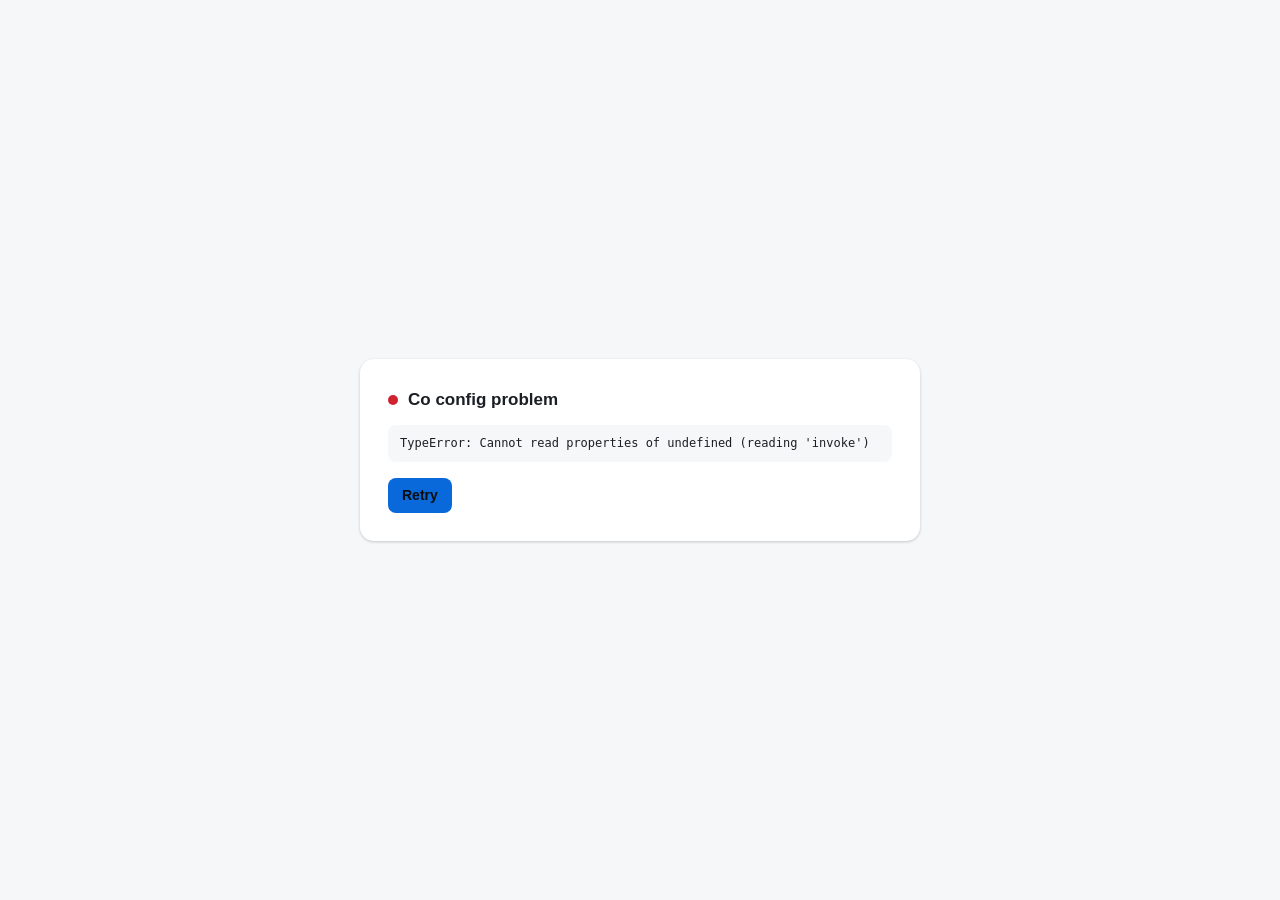
<file: crates/fleet-desktop/start/index.html>
<!doctype html>
<html lang="en">
<head>
<meta charset="utf-8">
<meta name="viewport" content="width=device-width, initial-scale=1">
<title></title>
<style>
  :root { color-scheme: dark; --bg: #0b0c0e; --card: #161b22; --fg: #e9ecef; --dim: #8b949e; --accent: #7fb7ff; --bad: #ff7b72; }
  @media (prefers-color-scheme: light) {
    :root { color-scheme: light; --bg: #f6f7f9; --card: #fff; --fg: #1b1f24; --dim: #57606a; --accent: #0969da; --bad: #cf222e; }
  }
  * { box-sizing: border-box; }
  html, body { height: 100%; margin: 0; }
  body { background: var(--bg); color: var(--fg); font: 14px/1.5 -apple-system, BlinkMacSystemFont, "Helvetica Neue", sans-serif; display: grid; place-items: center; padding: 24px; }
  main { width: min(560px, 100%); background: var(--card); border-radius: 14px; padding: 28px; box-shadow: 0 1px 3px rgb(0 0 0 / .2); }
  h1 { font-size: 17px; margin: 0 0 4px; display: flex; align-items: center; gap: 10px; }
  .dot { width: 10px; height: 10px; border-radius: 50%; background: var(--dim); flex: none; }
  .dot.busy { background: var(--accent); animation: pulse 1s ease-in-out infinite; }
  .dot.bad { background: var(--bad); }
  @keyframes pulse { 50% { opacity: .3; } }
  p { margin: 8px 0; }
  .dim { color: var(--dim); }
  code, pre { font: 12px/1.45 ui-monospace, SFMono-Regular, Menlo, monospace; }
  pre { background: var(--bg); border-radius: 8px; padding: 10px 12px; overflow: auto; max-height: 220px; white-space: pre-wrap; word-break: break-word; }
  .row { display: flex; gap: 8px; margin-top: 16px; flex-wrap: wrap; }
  button { font: inherit; border: 0; border-radius: 8px; padding: 7px 14px; cursor: pointer; background: var(--bg); color: var(--fg); }
  button.primary { background: var(--accent); color: #0b0c0e; font-weight: 600; }
  [hidden] { display: none !important; }
</style>
</head>
<body data-tauri-drag-region>
<main>
  <h1><span id="dot" class="dot busy"></span><span id="title">Connecting…</span></h1>
  <p id="where" class="dim"></p>
  <pre id="error" hidden></pre>
  <div id="help" hidden>
    <p>Start it in a terminal with <code>fleet web serve</code>, or keep it running with <code>fleet web install-service</code>. The app opens <code>desktop.url</code>, else <code>hosts.&lt;self&gt;.web</code>, else <code>http://127.0.0.1:&lt;web.port&gt;</code> from <code>~/.config/fleet/config.json</code>.</p>
  </div>
  <details id="logbox" hidden><summary class="dim">Server log</summary><pre id="log"></pre></details>
  <div class="row" id="actions" hidden>
    <button class="primary" id="retry">Retry</button>
    <button id="openlog" hidden>Open log</button>
  </div>
</main>
<script>
  const $ = (id) => document.getElementById(id)
  const invoke = (cmd, args) => window.__TAURI_INTERNALS__.invoke(cmd, args)
  let timer = null

  // The app's name and whether it is Fleet.app come with each status (see `profile`).
  let app = 'Co'
  let fleet = true
  const TITLES = {
    ok: () => `Opening ${app}…`,
    starting: () => 'Starting fleet web serve…',
    down: () => `${app} server is not running`,
    error: () => `${app} config problem`,
  }

  function show(s) {
    if (s.app) {
      app = s.app
      fleet = !!s.fleet
      document.title = app
      // Only Fleet.app's frameless window drags by the page (and grants it).
      if (!fleet) document.body.removeAttribute('data-tauri-drag-region')
    }
    const busy = s.state === 'ok' || s.state === 'starting'
    $('dot').className = 'dot ' + (busy ? 'busy' : 'bad')
    $('title').textContent = TITLES[s.state] ? TITLES[s.state]() : s.state
    $('where').textContent = s.url ? `${s.url} (${s.source})` : ''
    $('error').hidden = !s.error
    $('error').textContent = s.error || ''
    $('help').hidden = s.state !== 'down' || !fleet
    $('actions').hidden = busy
    $('openlog').hidden = !s.logPath
    $('logbox').hidden = !s.log || s.state === 'ok'
    $('log').textContent = s.log || ''
  }

  async function run() {
    clearTimeout(timer)
    let s
    try {
      s = await invoke('connect')
    } catch (e) {
      s = { state: 'error', error: String(e) }
    }
    show(s)
    if (s.state === 'starting') timer = setTimeout(run, 700)
  }

  $('retry').onclick = () => {
    show({ state: 'starting' })
    $('title').textContent = 'Connecting…'
    run()
  }
  $('openlog').onclick = () => invoke('open_log')
  addEventListener('keydown', (e) => { if (e.key === 'Enter' && !$('actions').hidden) $('retry').click() })
  run()
</script>
</body>
</html>
</file>
